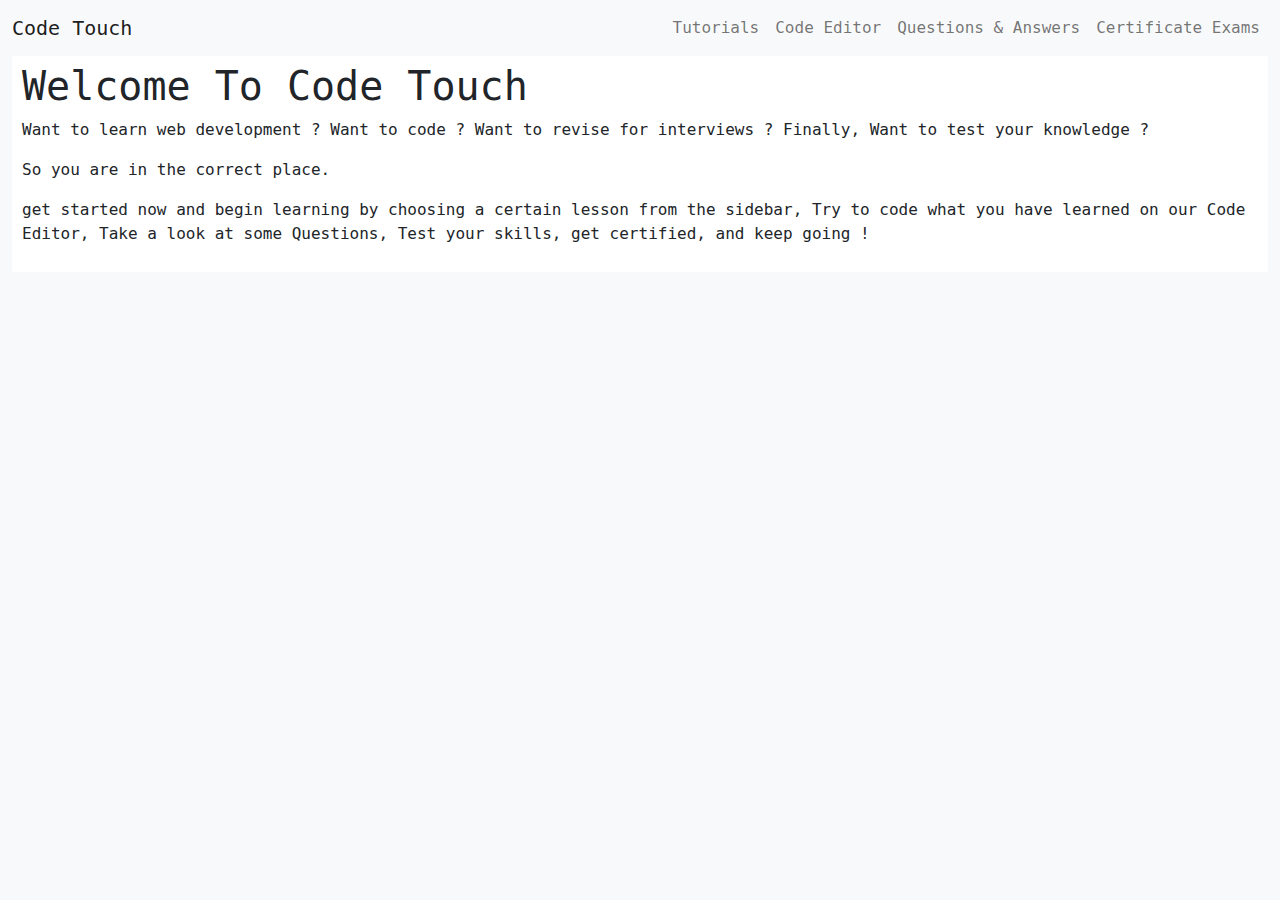
<file: index.html>
<!DOCTYPE html>
<html lang="en">
<head>
    <meta charset="UTF-8">
    <meta http-equiv="X-UA-Compatible" content="IE=edge">
    <meta name="viewport" content="width=device-width, initial-scale=1.0">
    <title>Home | Code Touch</title>
    <link href="https://fonts.googleapis.com/css2?family=Akaya+Telivigala&display=swap" rel="stylesheet">
    <link href="https://fonts.googleapis.com/css2?family=Dancing+Script&display=swap" rel="stylesheet">
    <link rel="stylesheet" href="./bootstrap/bootstrap.min.css">
    <link rel="stylesheet" href="./style.css">
</head>
<body class="pt-5 pb-2 mt-1">
    <header>
        <nav class="navbar fixed-top navbar-expand-lg navbar-light bg-light">
            <div class="container-fluid">
                <a href="./index.html" class="navbar-brand">Code Touch</a>
                <button class="navbar-toggler" type="button" data-bs-toggle="collapse" data-bs-target="#navbarText" aria-controls="navbarText" aria-expanded="false" aria-label="Toggle navigation">
                    <span class="navbar-toggler-icon"></span>
                </button>
                <div class="collapse navbar-collapse" id="navbarText">
                    <ul class="navbar-nav ms-auto mb-2 mb-lg-0">
                        <li class="nav-item">
                            <a class="nav-link" href="./tutorials.html">Tutorials</a>
                        </li>
                        <li class="nav-item">
                            <a class="nav-link" href="./code-editor.html">Code Editor</a>
                        </li>
                        <li class="nav-item">
                            <a class="nav-link" href="./questions.html">Questions & Answers</a>
                        </li>
                        <li class="nav-item">
                            <a class="nav-link" href="./exams.html">Certificate Exams</a>
                        </li>
                    </ul>
                </div>
            </div>
        </nav>
    </header>

    <main class="container-fluid row p-0 ms-0 w-100">
        <article class="container-fluid col-lg-9 col-md-9 col-sm-12 w-100">
            <section class="article-section">
                <h1>Welcome To Code Touch</h1>
                <p>Want to learn web development ? Want to code ? Want to revise for interviews ? Finally, Want to test your knowledge ?</p>
                <p>So you are in the correct place.</p>
                <p>get started now and begin learning by choosing a certain lesson from the sidebar, Try to code what you have learned on our Code Editor, Take a look at some Questions, Test your skills, get certified, and keep going !</p>
            </section>
        </article>
    </main>

    
</body>
<script src="./bootstrap/bootstrap.bundle.min.js"></script>
</html>
</file>
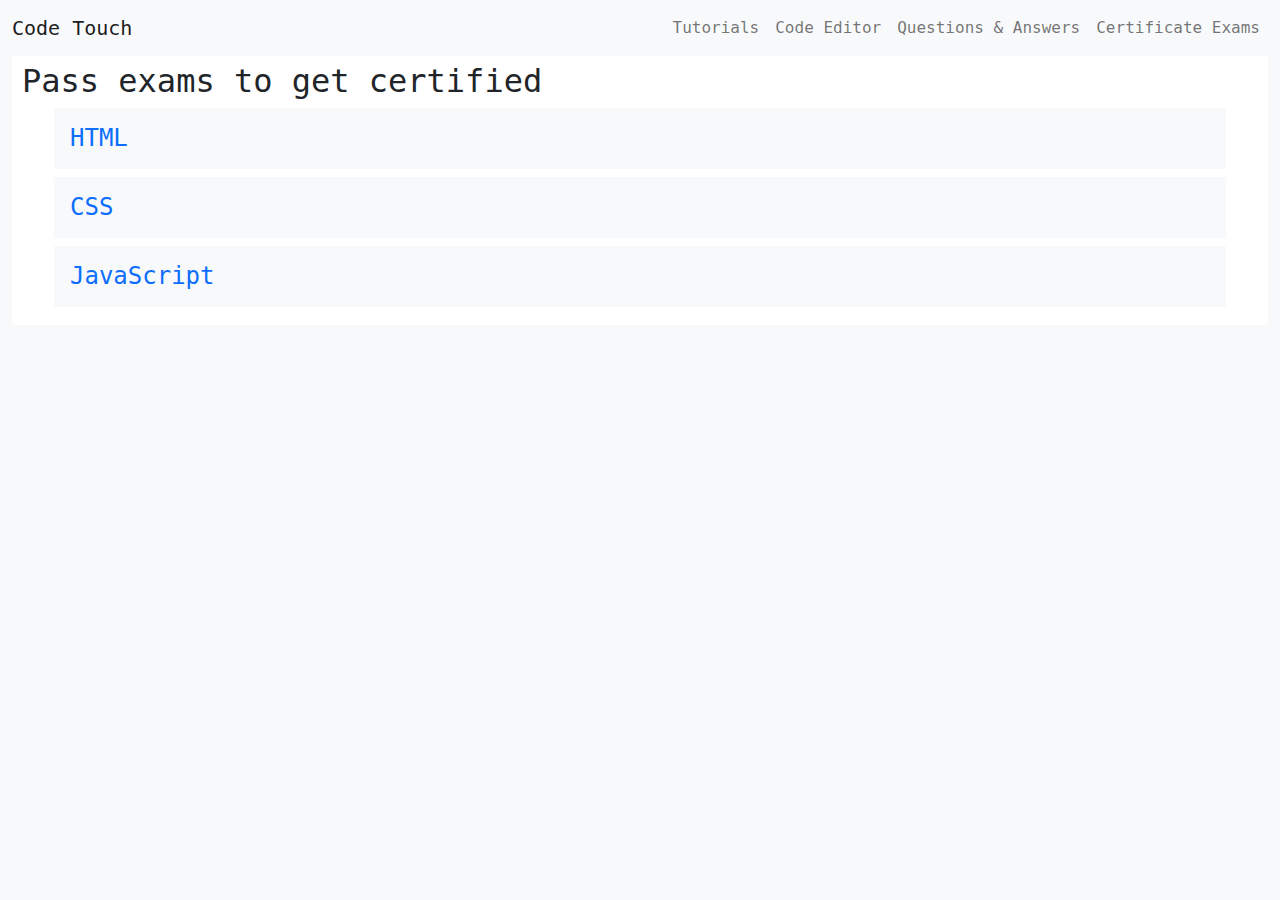
<file: exams.html>
<!DOCTYPE html>
<html lang="en">
<head>
    <meta charset="UTF-8">
    <meta http-equiv="X-UA-Compatible" content="IE=edge">
    <meta name="viewport" content="width=device-width, initial-scale=1.0">
    <title>Home | Code Touch</title>
    <link href="https://fonts.googleapis.com/css2?family=Akaya+Telivigala&display=swap" rel="stylesheet">
    <link href="https://fonts.googleapis.com/css2?family=Dancing+Script&display=swap" rel="stylesheet">
    <link rel="stylesheet" href="./bootstrap/bootstrap.min.css">
    <link href="sidebars.css" rel="stylesheet">
    <link rel="stylesheet" href="./style.css">
</head>
<body class="pt-5 pb-2 mt-1">
    <header>
        <nav class="navbar fixed-top navbar-expand-lg navbar-light bg-light">
            <div class="container-fluid">
                <a href="./index.html" class="navbar-brand">Code Touch</a>
                <button class="navbar-toggler" type="button" data-bs-toggle="collapse" data-bs-target="#navbarText" aria-controls="navbarText" aria-expanded="false" aria-label="Toggle navigation">
                    <span class="navbar-toggler-icon"></span>
                </button>
                <div class="collapse navbar-collapse" id="navbarText">
                    <ul class="navbar-nav ms-auto mb-2 mb-lg-0">
                        <li class="nav-item">
                            <a class="nav-link" href="./tutorials.html">Tutorials</a>
                        </li>
                        <li class="nav-item">
                            <a class="nav-link" href="./code-editor.html">Code Editor</a>
                        </li>
                        <li class="nav-item">
                            <a class="nav-link" href="./questions.html">Questions & Answers</a>
                        </li>
                        <li class="nav-item">
                            <a class="nav-link" href="./exams.html">Certificate Exams</a>
                        </li>
                    </ul>
                </div>
            </div>
        </nav>
    </header>

    <main class="container-fluid row p-0 ms-0 w-100">
        <article class="container-fluid col-lg-9 col-md-9 col-sm-12 w-100">
            <section class="article-section">
                <h2>Pass exams to get certified</h2>
                <div class="container-fluid">
                    <a href="#">
                        <div class="p-3 m-2 bg-light">
                            <h4 class="p-0 m-0">HTML</h4>
                        </div>
                    </a>
                    <a href="#">
                        <div class="p-3 m-2 bg-light">
                            <h4 class="p-0 m-0">CSS</h4>
                        </div>
                    </a>
                    <a href="#">
                        <div class="p-3 m-2 bg-light">
                            <h4 class="p-0 m-0">JavaScript</h4>
                        </div>
                    </a>
                </div>
            </section>
        </article>
    </main>

    
</body>
<script src="./bootstrap/bootstrap.bundle.min.js"></script>
<script src="sidebars.js"></script>
</html>
</file>
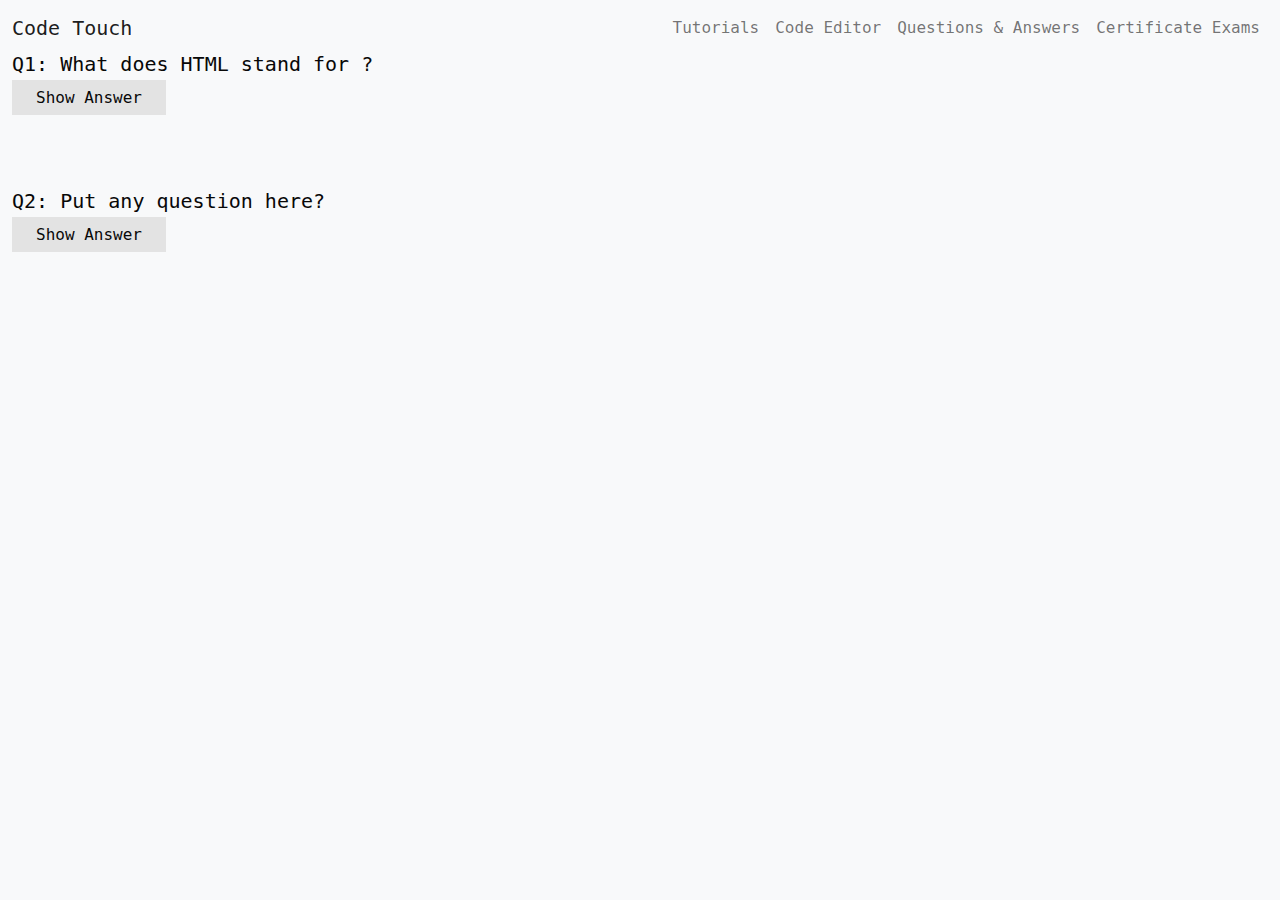
<file: questions.html>
<!DOCTYPE html>
<html lang="en">
<head>
    <meta charset="UTF-8">
    <meta http-equiv="X-UA-Compatible" content="IE=edge">
    <meta name="viewport" content="width=device-width, initial-scale=1.0">
    <title>Home | Code Touch</title>
    <link href="https://fonts.googleapis.com/css2?family=Akaya+Telivigala&display=swap" rel="stylesheet">
    <link href="https://fonts.googleapis.com/css2?family=Dancing+Script&display=swap" rel="stylesheet">
    <link rel="stylesheet" href="./bootstrap/bootstrap.min.css">
    <link href="sidebars.css" rel="stylesheet">
    <link rel="stylesheet" href="./style.css">
    <link rel="stylesheet" href="./questions.css">
</head>
<body class="pt-5 pb-2 mt-1">
    <header>
        <nav class="navbar fixed-top navbar-expand-lg navbar-light bg-light">
            <div class="container-fluid">
                <a href="./index.html" class="navbar-brand">Code Touch</a>
                <button class="navbar-toggler" type="button" data-bs-toggle="collapse" data-bs-target="#navbarText" aria-controls="navbarText" aria-expanded="false" aria-label="Toggle navigation">
                    <span class="navbar-toggler-icon"></span>
                </button>
                <div class="collapse navbar-collapse" id="navbarText">
                    <ul class="navbar-nav ms-auto mb-2 mb-lg-0">
                        <li class="nav-item">
                            <a class="nav-link" href="./tutorials.html">Tutorials</a>
                        </li>
                        <li class="nav-item">
                            <a class="nav-link" href="./code-editor.html">Code Editor</a>
                        </li>
                        <li class="nav-item">
                            <a class="nav-link" href="./questions.html">Questions & Answers</a>
                        </li>
                        <li class="nav-item">
                            <a class="nav-link" href="./exams.html">Certificate Exams</a>
                        </li>
                    </ul>
                </div>
            </div>
        </nav>
    </header>

    <main class="container-fluid row p-0 ms-0">
        <section>
            <h5>Q1: What does HTML stand for ?</h2>
            <div class="ans_btn_container">
                <a href="#q1" class="answer_btn">Show Answer</a>
            </div>
            <section id="q1" class="answer">
                <p>HyperText Markup Language.</p>
            </section>
        </section>

        <section>
            <h5>Q2: Put any question here?</h5>
            <div class="ans_btn_container">
                <a href="#q2" class="answer_btn">Show Answer</a>
            </div>
            <section id="q2" class="answer">
                <p>Then answer it yourself.</p>
            </section>
        </section>
    </main>

    
</body>
<script src="./bootstrap/bootstrap.bundle.min.js"></script>
<script src="sidebars.js"></script>
</html>
</file>
<file: style.css>
*{
    padding: 0;
    margin: 0;
    box-sizing: border-box;
    font-family: monospace, "Akaya Telivigala", "Dancing Script";
}
a{
    text-decoration: none;
}
body{
    background-color: #F8F9FA;
}
main {
    display: flex;
    flex-wrap: nowrap;
}
main .article-section{
    padding: 10px;
    background-color: #fff;
}
</file>
<file: sidebars.css>
.b-example-divider {
  flex-shrink: 0;
  width: 1.5rem;
  height: 100vh;
  background-color: rgba(0, 0, 0, .1);
  border: solid rgba(0, 0, 0, .15);
  border-width: 1px 0;
  box-shadow: inset 0 .5em 1.5em rgba(0, 0, 0, .1), inset 0 .125em .5em rgba(0, 0, 0, .15);
}
.bi {
  vertical-align: -.125em;
  pointer-events: none;
  fill: currentColor;
}
.dropdown-toggle { outline: 0; }
.nav-flush .nav-link {
  border-radius: 0;
}
.btn-toggle {
  display: inline-flex;
  align-items: center;
  padding: .25rem .5rem;
  font-weight: 600;
  color: rgba(0, 0, 0, .65);
  background-color: transparent;
  border: 0;
}
.btn-toggle:hover,
.btn-toggle:focus {
  color: rgba(0, 0, 0, .85);
  background-color: #d2f4ea;
}
.btn-toggle::before {
  width: 1.25em;
  line-height: 0;
  content: url("data:image/svg+xml,%3csvg xmlns='http://www.w3.org/2000/svg' width='16' height='16' viewBox='0 0 16 16'%3e%3cpath fill='none' stroke='rgba%280,0,0,.5%29' stroke-linecap='round' stroke-linejoin='round' stroke-width='2' d='M5 14l6-6-6-6'/%3e%3c/svg%3e");
  transition: transform .35s ease;
  transform-origin: .5em 50%;
}
.btn-toggle[aria-expanded="true"] {
  color: rgba(0, 0, 0, .85);
}
.btn-toggle[aria-expanded="true"]::before {
  transform: rotate(90deg);
}
.btn-toggle-nav a {
  display: inline-flex;
  padding: .1875rem .5rem;
  margin-top: .125rem;
  margin-left: 1.25rem;
  text-decoration: none;
}
.btn-toggle-nav a:hover,
.btn-toggle-nav a:focus {
  background-color: #d2f4ea;
}
.scrollarea {
  overflow-y: auto;
}
.fw-semibold { font-weight: 600; }
.lh-tight { line-height: 1.25; }

.openbtn.fa{
  font-size:20px;
  cursor:pointer;
  position:fixed;
  top:40%;
  left:0px;
  display:none;
  width: fit-content;
  border-radius: 0px 50% 50% 0px;
  -webkit-border-radius: 0px 50% 50% 0px;
  -moz-border-radius: 0px 50% 50% 0px;
  -ms-border-radius: 0px 50% 50% 0px;
  -o-border-radius: 0px 50% 50% 0px;
  padding: 12px 10px;
  background-color: #080808;
  color: #e3e3e3;
}
.sidenav .closebtn{
  display:none;
  padding: 8px 8px 8px 32px;
  text-decoration: none;
  font-size: 25px;
  color: #818181;
  transition: 0.3s;
  position: absolute;
  top: 54px;
  right: 25px;
  font-size: 36px;
  margin-left: 50px;
}
@media screen and (max-width: 767px) {
  .openbtn.fa{
    display:block;
  }
  .sidenav .closebtn {
    display: block;
  }
  .sidenav{
    height: 100%;
    width: 0;
    position: fixed;
    z-index: 1;
    top: 0;
    left: 0;
    overflow-x: hidden;
    transition: 0.5s;
    padding: 60px 0;
  }
}
</file>
<file: questions.css>
div.ans_btn_container{
    margin: 10px 0;
}
a.answer_btn{
    text-decoration: none;
    padding: 8px 24px;
    background-color: #e3e3e3;
    color: #080808;
    font-size: 16px;
}
a.answer_btn:hover{
    opacity: 0.8;
}
a.answer_btn:active{
    color: #e3e3e3;
    background-color: #080808;
}
.answer{
    opacity: 0;
    padding: 10px;
    margin: 10px 0px;
    background-color: #fff;
    transition-duration: 0.4s;
}
.answer:target{
    opacity: 1;
}
h5{
    color: #080808;
}
p{
    color: #080808;
    font-size: 15px;
}
</file>
